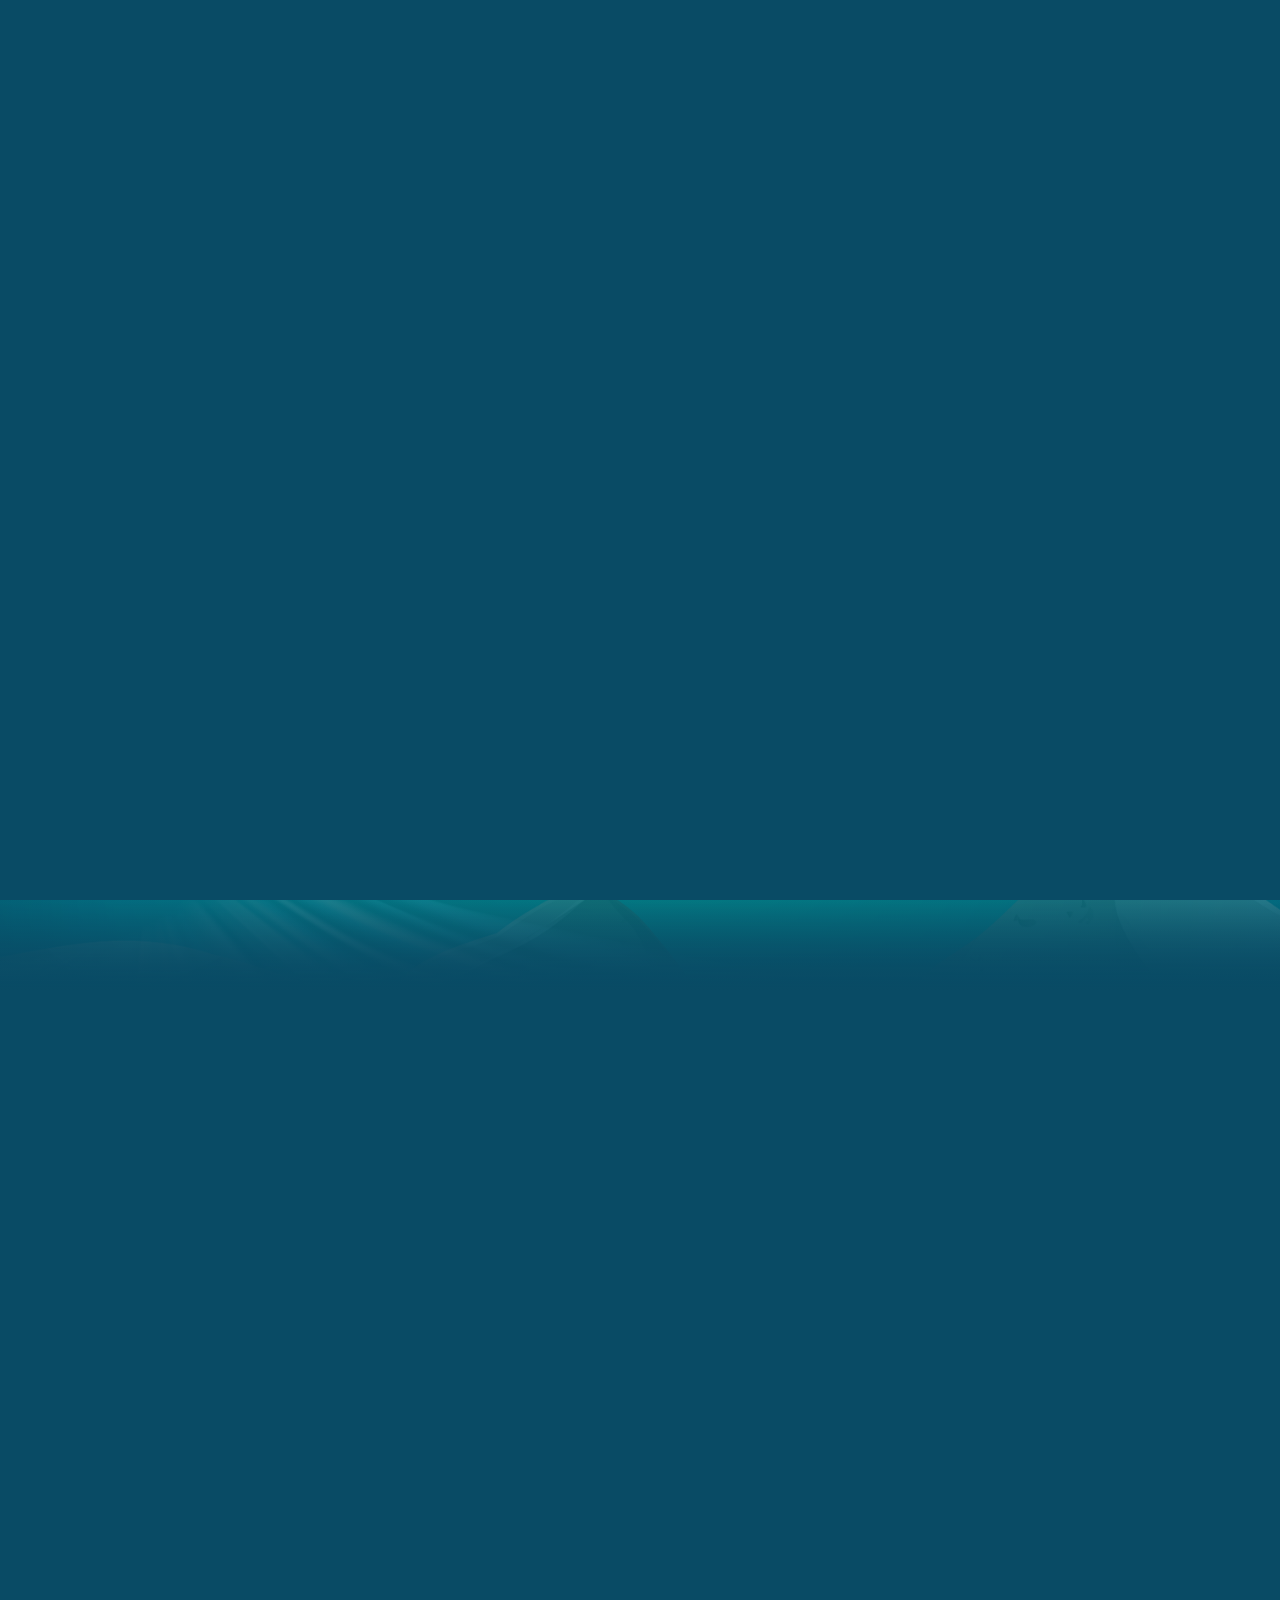
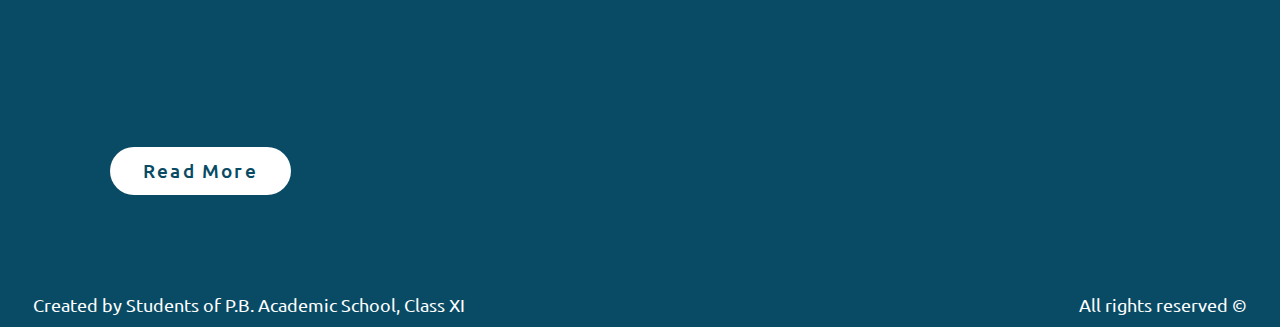
<file: index.html>
<!DOCTYPE html>
<html lang="en">
<head>
    <!-- Basic header tags -->
    <meta charset="UTF-8">
    <meta http-equiv="X-UA-Compatible" content="IE=edge">
    <meta name="viewport" content="width=device-width, initial-scale=1.0">
    <title>Flora & Fauna</title>

    <!-- CSS -->
    <link rel="stylesheet" href="CSS/index.css">

    <!-- JS -->
    <script defer src="JS/index.js"></script>

    <!-- Animations -->
    <link rel="stylesheet" href="https://unpkg.com/aos@next/dist/aos.css" />

    <!-- Title logo -->
    <link rel = "icon" href = "Logos/Logo White.png" type = "image/x-icon">
</head>
<body id="body">
    <!-- Loader -->
    <section id="loader">
        <div class="loader">
            <div class="squares">
                <div class="pair1">
                    <div class="sq1"></div>
                    <div class="sq3"></div>
                </div>
                <div class="pair2">
                    <div class="sq2"></div>
                    <div class="sq4"></div>
                </div>
            </div>
        </div>
    </section>

    <!-- Splash Screen -->
    <section id="splash">
        <div id="intro">
            <img src="Logos/Written Logo White.png" alt="F&F" id="logo"> 
            <img src="Logos/Logo White.png" alt="F&F" id="logoGraphic"> 
        </div>
    </section>
    
    <!-- Navbar -->
    <header id="header">
        <a href="#home" class="logo"> <img src="Logos/Written Logo Themed.png" alt="F&F"/> </a>
        <ul>
            <li><a href="#" class="active">Home</a></li>
            <li><a href="HTML/explore.html">Explore</a></li>
            <li><a href="HTML/location.html">Locations</a></li>
            <li><a href="HTML/activities.html">Activities</a></li>
            <li><a href="HTML/contact.html">Contact</a></li>
            <li><a href="HTML/about.html">About Us</a></li>
        </ul>
    </header>

    <!-- Parallax -->
    <section id="home">
        <h2 id="text"> <span>India's Wildlife is beautiful. Help us</span> <br> Preserve It </h2>
        <img src="Parallax/Bird1.png" id="bird1">
        <img src="Parallax/Bird2.png" id="bird2">
        <img src="Parallax/Forest.png" id="forest">
        <a href="HTML/explore.html" id="btn"><span>Explore</span></a>
        <img src="Parallax/Rocks.png" id="rocks">
        <img src="Parallax/Water.png" id="water">
    </section>

    <!-- About -->
    <div class="sec" id="about">
        <div>
            <h2 data-aos="fade-in">About <img src="Logos/Full Name Logo White.png" data-aos="fade-in"> </h2>
            <p data-aos="fade-in">
                Saving nature is at the very heart of what we do as Flora and Fauna. Its our mission to find solutions that save the marvelous array of life on our planet by applying the best science available and working closely with local communities.
                <br><br>
                But our work is far from done. Humans are behind the current rate of species extinction, which is at least 100–1,000 times higher than nature intended. We’ve seen an astonishing 60% decline in the size of populations of mammals, birds, fish, reptiles, and amphibians in just over 40 years, according to Flora and Fauna resources.
                And the impacts will reach far beyond the potential cultural loss of iconic species like tigers, rhinos and whales.
                <br><br>
                The good news is we’ve also seen what’s working. Flora and Fauna has been part of successful wildlife recovery stories ranging from southern India's Gaur to Indian leopard in the North. And this, in turn, is helping to protect rich and varied ecosystems while ensuring people continue to benefit from nature.
            </p>
            <a href="HTML/about.html" id="btn2"><span>Read More</span></a>
        </div>
        <img src="Images/Elephants.png" id="mainPic" data-aos="fade-in">
    </div>

    <!-- Footer -->
    <footer>
        Created by Students of P.B. Academic School, Class XI <span>All rights reserved &copy;</span>
    </footer>

    <!-- AOS Animations -->
    <script src="https://unpkg.com/aos@next/dist/aos.js"></script>
    <script>
      AOS.init({
        offset: -400,
        duration: 1000,
        easing: 'ease-in-out',
        mirror: false,
        once: true
      });
    </script>
</body>
</html>
</file>
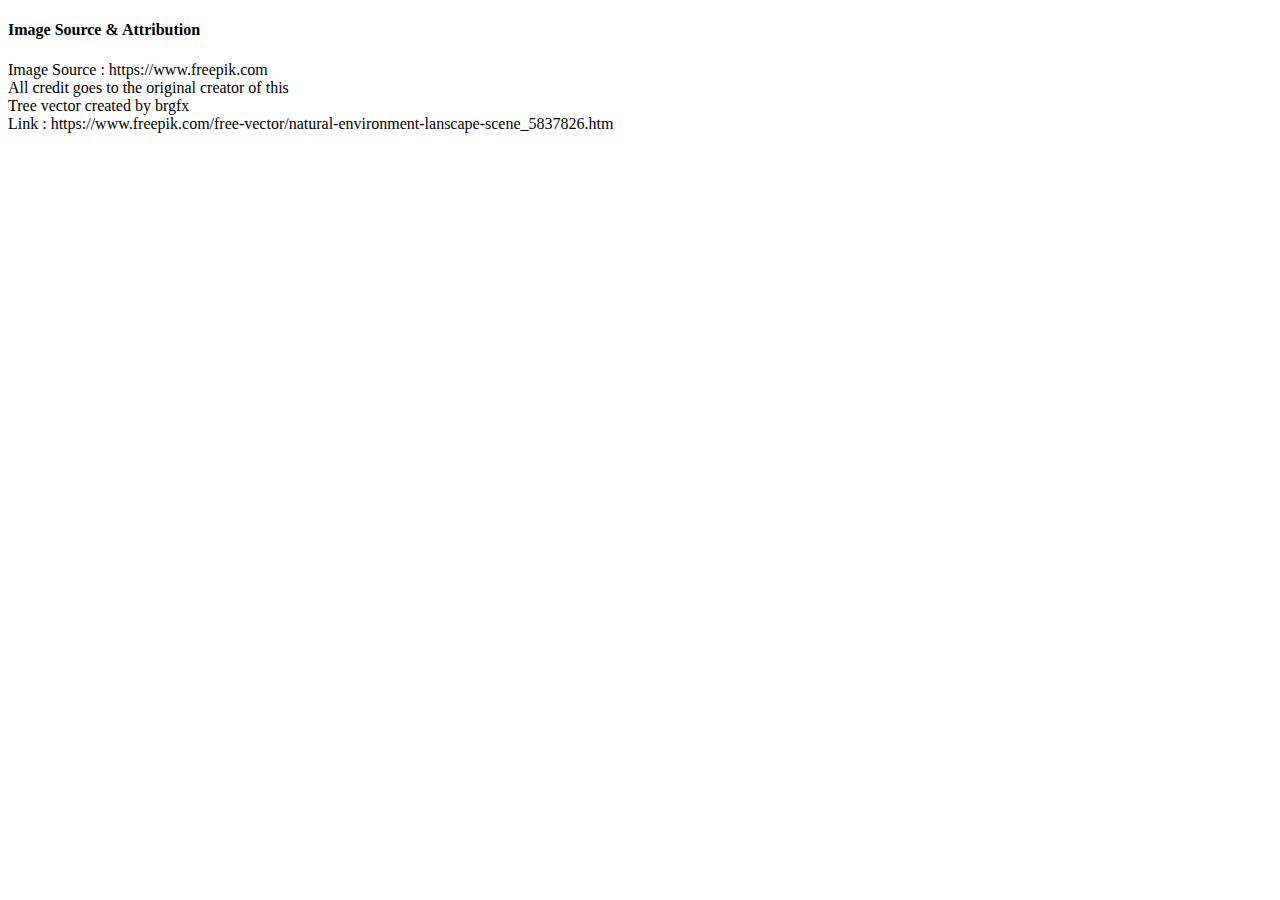
<file: HTML/credits.html>
<!DOCTYPE html>
<html lang="en">
<head>
   <!-- Basic header tags -->
   <meta charset="UTF-8">
   <meta http-equiv="X-UA-Compatible" content="IE=edge">
   <meta name="viewport" content="width=device-width, initial-scale=1.0">
   <title>F&F - Credits</title>

   <!-- Title logo -->
   <link rel = "icon" href = "Logos/Logo Orange.png" type = "image/x-icon">
</head>
<body>
<h4>Image Source & Attribution</h4>
Image Source : https://www.freepik.com <br>
All credit goes to the original creator of this <br>
Tree vector created by brgfx <br>
Link : https://www.freepik.com/free-vector/natural-environment-lanscape-scene_5837826.htm
</body>
</html>
</file>
<file: CSS/index.css>
@import url('https://fonts.googleapis.com/css2?family=Ubuntu&display=swap');
@import url('https://fonts.googleapis.com/css2?family=Dancing+Script&display=swap');

/* Defaulting */
* {
    margin: 0;
    padding: 0;
    box-sizing: border-box;
    text-decoration: none;
    font-family: 'Ubuntu', sans-serif;
}

html {
    scroll-behavior: smooth;
}

body {
    overflow-x: hidden;
    overflow-y: hidden;
    background: #fff;
    min-height: 100vh;
}

/* Scrollbar */
::-webkit-scrollbar {
    width: 7px;
}

::-webkit-scrollbar-track {
    background-color: #094b65;
}

::-webkit-scrollbar-thumb {
    background-color: white;
}

/* Text Selection */
::-moz-selection { 
    color: white;
    background: #094b65;
  }
  
::selection {
    color: white;
    background: #094b65;
}

/* Splash Screen */
section#splash {
    width: 100vw;
    height: 100vh;
    position: fixed;
    z-index: 900000;
}

section#splash div#intro {
    background-color: #094b65;
    position: fixed;
    top: 0;
    left: 0;
    z-index: 900000;
    height: 100%;
    width: 100%;
    display: flex;
    align-items: center;
    justify-content: center;
    gap: 15px;
    animation-duration: 1s;
    animation-delay: 0.5s;
}

section#splash div#intro img#logo {
    position: relative;
    width: 50px;
    height: auto;
    opacity: 0;
    animation-duration: 1s;
    animation-delay: 0.3s;
}

section#splash div#intro img#logoGraphic {
    position: relative;
    width: 50px;
    height: auto;
    opacity: 0;
    animation-duration: 1s;
    animation-delay: 0.2s;
}

@keyframes fadeUp {
    0% {
        opacity: 0;
        margin-bottom: 0;
        display: inline;
    }
    50% {
        opacity: 1;
        margin-bottom: 0;
        display: inline;
    }
    100% {
        opacity: 0;
        margin-bottom: 800px;
        display: none;
    }
}

@keyframes slideUp {
    0% {
        top: 0;
    }
    50% {
        top: 0;
    }
    100% {
        top: -100vh;
    }
}

/* Navbar */
#header {
    position: absolute;
    top: 0;
    left: 0;
    max-height: 40px;
    width: 100%;
    padding: 30px 40px;
    display: flex;
    justify-content: space-between;
    align-items: center;
    z-index: 10000;
}

#header .logo img {
    color: #094b65;
    max-height: 40px;
    font-family: 'Marck Script', cursive;
    font-weight: 700;
    font-size: 2em;
    text-decoration: none;
}

#header ul
{
    display: flex;
    justify-content: center;
    align-items: center;
}

#header ul li
{
    list-style: none;
    margin-left: 20px;
}

#header ul li a
{
    text-decoration: none; 
    transition: ease-in-out 0.2s;
    padding: 6px 15px;
    color: #094b65;
    border-radius: 20px;
}

#header ul li a:hover,
#header ul li a.active
{
    background: #094b65;
    color: white;
}

/* Loader */
section#loader {
    width: 100vw;
    height: 100vh;
}

section#loader div.loader {
    background-color: #094b65;
    position: fixed;
    top: 0;
    left: 0;
    z-index: 1000000;
    height: 100%;
    width: 100%;
    display: flex;
    align-items: center;
    justify-content: center;
}

.squares {
    display: flex;
    margin: auto;
    width: 44px;
    height: 44px;
    flex-wrap: wrap;
    gap: 2px;
}

.sq1, .sq2, .sq3, .sq4 {
    background-color: white;
    height: 20px;
    width: 20px;
    position: relative;
    display: flex;
}

.pair1 {
    display: flex;
    position: relative;
    gap: 2px;
    flex-direction: column;
}

.pair2 {
    display: flex;
    position: relative;
    gap: 2px;
    flex-direction: column;
}

.sq1 {
    animation-name: sq1loader;
    animation-iteration-count: infinite;
    animation-duration: 3s;
}

.sq2 {
    animation-name: sq2loader;
    animation-iteration-count: infinite;
    animation-duration: 3s;
    
}

.sq3 {
    animation-name: sq3loader;
    animation-iteration-count: infinite;
    animation-duration: 3s;
    
}

.sq4 {
    animation-name: sq4loader;
    animation-iteration-count: infinite;
    animation-duration: 3s;
    
}

@keyframes sq1loader {
    0% {
        left: 0;
        top: 0;
    }
    12% {
        left: 0;
        top: -22px;    
    }
    25% {
        left: 11px;
        top: -22px;
    }
    37% {
        left: 22px;
        top: -22px;
    }
    50% {
        left: 22px;
        top: 0px;
    }
    62% {
        left: 22px;
        top: 22px;
    }
    75% {
        left: 11px;
        top: 22px
    }
    87% {
        left: 11px;
        top: 11px;
    }
    100% {
        left: 0;
        top: 0;
    }
}

@keyframes sq3loader {
    0% {
        left: 0;
        top: 0;
    }
    12% {
        left: 0;
        top: -22px;    
    }
    25% {
        left: 11px;
        top: -22px;
    }
    37% {
        left: 22px;
        top: -22px;
    }
    50% {
        left: 22px;
        top: 0px;
    }
    62% {
        left: 22px;
        top: 22px;
    }
    75% {
        left: 11px;
        top: 22px
    }
    87% {
        left: 11px;
        top: -11px;
    }
    100% {
        left: 0;
        top: 0;
    }
}

@keyframes sq2loader {
    0% {
        right: 0;
        top: 0;
    }
    12% {
        right: 0;
        top: 22px;    
    }
    25% {
        right: 11px;
        top: 22px;
    }
    37% {
        right: 22px;
        top: 22px;
    }
    50% {
        right: 22px;
        top: 0;
    }
    62% {
        right: 22px;
        top: -22px;
    }
    75% {
        right: 11px;
        top: -22px
    }
    87% {
        right: 11px;
        top: 11px;
    }
    100% {
        right: 0;
        top: 0;
    }
}

@keyframes sq4loader {
    0% {
        right: 0;
        top: 0;
    }
    12% {
        right: 0;
        top: 22px;    
    }
    25% {
        right: 11px;
        top: 22px;
    }
    37% {
        right: 22px;
        top: 22px;
    }
    50% {
        right: 22px;
        top: 0;
    }
    62% {
        right: 22px;
        top: -22px;
    }
    75% {
        right: 11px;
        top: -22px
    }
    87% {
        right: 11px;
        top: -11px;
    }
    100% {
        right: 0;
        top: 0;
    }
}


/* Parallax */
section {
    position: relative;
    width: 100%;
    height: 100vh;
    display: flex;
    justify-content: center;
    align-items: center;
}

section::before {
    content: '';
    position: absolute;
    bottom: 0;
    left: 0;
    width: 100%;
    height: 100px;
    background: linear-gradient(to top, #094b65, transparent);
    z-index: 15;
}

section img {
    position: absolute;
    top: 0;
    left: 0;
    width: 100%;
    height: 100%;
    object-fit: cover;
    pointer-events: none;
}

section img#forest {
    transform: translateY(1em);
}

section #text {
    position: absolute;
    color: #094b65;
    font-family: 'Dancing Script', cursive;
    font-size: 10vw;
    font-weight: 400;
    text-align: center;
    line-height: 0.55em;
    word-spacing: -30px;
    letter-spacing: 0px;
    top: 0.9em;
}

section #text span {
    font-family: 'Ubuntu', sans-serif;
    font-size: 0.2em;
    font-weight: 400;
    word-spacing: 1px;
    letter-spacing: 1px;
}

/* Button */
#btn,
#btn2 {
    font-size: 1.2em;
    font-weight: 500;
    letter-spacing: 2px;
    border-radius: 40px;
    transform: translateY(100px);
    box-shadow: 1px 2px 5px 1px rgba(0, 0, 0, 0.487);
    position: relative;
    display: inline-flex;
    padding: 10px 30px;
    background: #fff;
    color: #094b65;
    border-radius: 25px;
    text-decoration: none;
    overflow: hidden;
    transition: 0.5s;
}

#btn2 {
    transform: translateY(20px);
    font-size: 17px;
    box-shadow: none;
}

#btn span,
#btn2 span {
    position: relative;
    z-index: 1;
}

#btn::before,
#btn2::before {
    content: '';
    position: absolute;
    top: 0;
    left: 0;
    transform: translate(-50%, -50%);
    width: 0px;
    height: 0px;
    border-radius: 50%;
    background: #094b65;
    transition: width 0.5s, height 0.5s;
}

#btn:hover,
#btn2:hover {
    color: #fff;
    background-color: #094b65;
}

#btn2:hover {
    box-shadow: 1px 2px 5px 1px rgba(0, 0, 0, 0.233);
}

#btn:hover::before,
#btn2:hover::before {
    width: 500px;
    height: 500px;
}


/* About Section */
.sec {
    position: relative;
    display: flex;
    height: 100vh
    justify-content: left;
    align-items: center;
    padding: 100px;
    background: #094b65;
}

.sec div {
    width: 50%;
}

.sec h2 {
    font-size: 3.5em;
    color: white;
    margin-bottom: 30px;
}

.sec p {
    font-size: 1em;
    color: white;
}

.sec #mainPic {
    position: absolute;
    right: 3em;
    top: 0;
}

/* Footer */
footer {
    overflow: hidden;
    min-height: 40px;
    padding: 10px 30px;
    display: flex;
    position: relative;
    align-items: center;
    justify-content: left;
    background: #094b65;
    color: white;
}

footer span {
    position: absolute;
    right: 30px;
}
</file>
